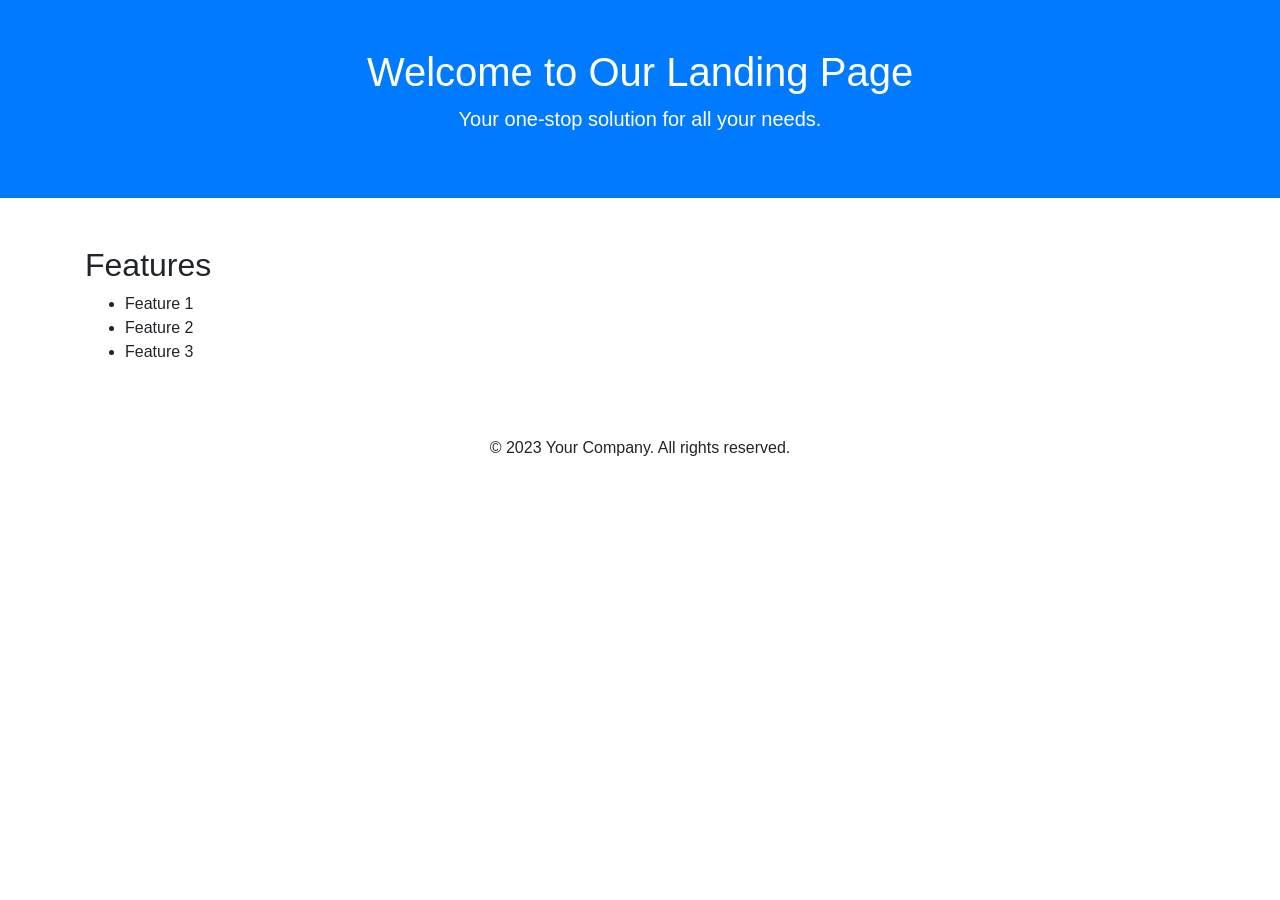
<file: index.html>
<!DOCTYPE html>
<html lang="en">
<head>
    <meta charset="UTF-8">
    <meta name="viewport" content="width=device-width, initial-scale=1.0">
    <title>Bootstrap Landing Page</title>
    <link rel="stylesheet" href="https://stackpath.bootstrapcdn.com/bootstrap/4.5.2/css/bootstrap.min.css">
    <link rel="stylesheet" href="css/styles.css">
</head>
<body>
    <header class="bg-primary text-white text-center py-5">
        <h1>Welcome to Our Landing Page</h1>
        <p class="lead">Your one-stop solution for all your needs.</p>
    </header>
    <main class="container my-5">
        <section>
            <h2>Features</h2>
            <ul>
                <li>Feature 1</li>
                <li>Feature 2</li>
                <li>Feature 3</li>
            </ul>
        </section>
    </main>
    <footer class="text-center py-4">
        <p>&copy; 2023 Your Company. All rights reserved.</p>
    </footer>
    <script src="https://code.jquery.com/jquery-3.5.1.slim.min.js"></script>
    <script src="https://cdn.jsdelivr.net/npm/@popperjs/core@2.9.2/dist/umd/popper.min.js"></script>
    <script src="https://stackpath.bootstrapcdn.com/bootstrap/4.5.2/js/bootstrap.min.js"></script>
    <script src="js/main.js"></script>
</body>
</html>
</file>
<file: css/styles.css>
body {
    font-family: 'Arial', sans-serif;
    margin: 0;
    padding: 0;
}

.header {
    background-color: #007bff;
    color: white;
    padding: 20px;
    text-align: center;
}

.main-content {
    padding: 20px;
}

.button {
    background-color: #28a745;
    color: white;
    padding: 10px 20px;
    border: none;
    border-radius: 5px;
    cursor: pointer;
}

.button:hover {
    background-color: #218838;
}

.footer {
    background-color: #f8f9fa;
    text-align: center;
    padding: 10px;
    position: relative;
    bottom: 0;
    width: 100%;
}
</file>
